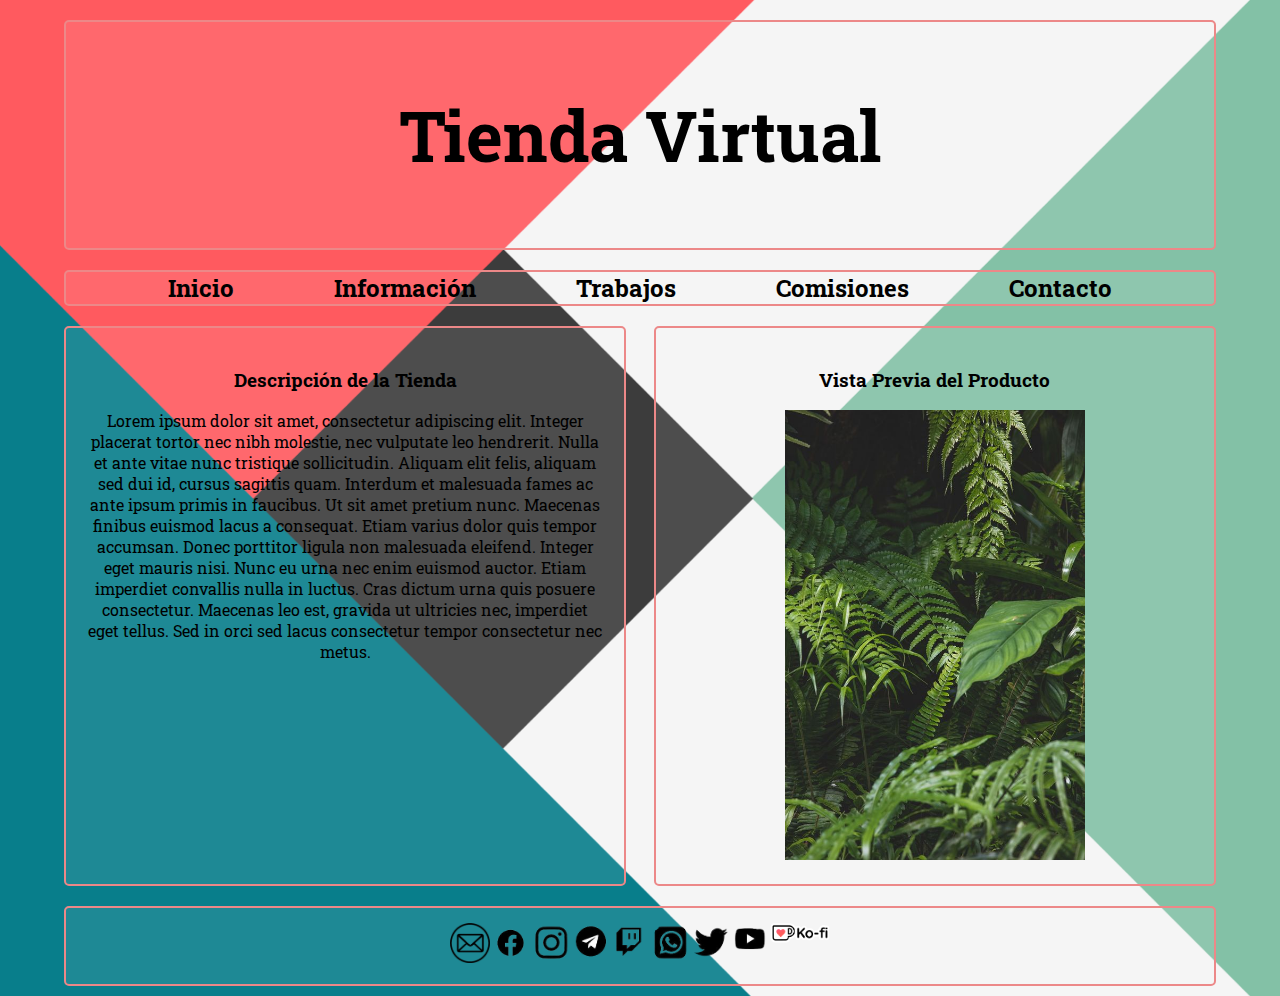
<file: index.html>
<!DOCTYPE html>
<html lang="en">
<head>
    <meta charset="UTF-8">
    <meta name="viewport" content="width=device-width, initial-scale=1.0">
    <link rel="stylesheet" href="style.css">
    <link rel="preconnect" href="https://fonts.googleapis.com">
    <link rel="preconnect" href="https://fonts.gstatic.com" crossorigin>
    <link href="https://fonts.googleapis.com/css2?family=Reddit+Mono:wght@200..900&family=Roboto+Slab:wght@100..900&display=swap" rel="stylesheet">
    <title>Tienda Virtual</title>
</head>
<body>
    <div class="container">
        <div class="header">
            <h1>Tienda Virtual</h1>
        </div>
        <ul class="menu">
            <li><a href="index.html">Inicio</a></li>
            <li><a href="informacion.html">Información</a></li>
            <li><a href="trabajos.html">Trabajos</a></li>
            <li><a href="comisiones.html">Comisiones</a></li>
            <li><a href="contacto.html">Contacto</a></li>
        </ul>
        <div class="content">
            <div class="box">
                <h3>Descripción de la Tienda</h3>
                <p>Lorem ipsum dolor sit amet, consectetur adipiscing elit. 
                    Integer placerat tortor nec nibh molestie, nec vulputate leo hendrerit. 
                    Nulla et ante vitae nunc tristique sollicitudin. Aliquam elit felis, aliquam sed dui id, cursus sagittis quam. 
                    Interdum et malesuada fames ac ante ipsum primis in faucibus. Ut sit amet pretium nunc. 
                    Maecenas finibus euismod lacus a consequat. Etiam varius dolor quis tempor accumsan.

                    Donec porttitor ligula non malesuada eleifend. Integer eget mauris nisi. 
                    Nunc eu urna nec enim euismod auctor. Etiam imperdiet convallis nulla in luctus. 
                    Cras dictum urna quis posuere consectetur. Maecenas leo est, gravida ut ultricies nec, imperdiet eget tellus. 
                    Sed in orci sed lacus consectetur tempor consectetur nec metus.</p>
            </div>
            <div class="box">
                <h3>Vista Previa del Producto</h3> <!--Importante dar los derechos de autor si la imagen no es propia-->
                <img src="vista previa/plant1.jpg" alt="foto_planta" width="300px">
                <!-- <img src="vista previa/plant2.jpg" alt="foto_planta" width="500px">
                <img src="vista previa/plant3.jpg" alt="foto_planta" width="500px"> -->
            </div>
        </div>
        <ul class="footer"> <!--Las imagenes deben ser del mismo tamaño y dimensiones para que exista armonia-->
            <li ><a href="https://www.gmail.com/"><img src="imagenes/email.png" alt="email" width="40px"></a></li>
            <li><a href="https://www.facebook.com/"><img src="imagenes/fb.png" alt="facebook" width="40px"></a></li>
            <li><a href="https://www.instagram.com/"><img src="imagenes/ig.png" alt="instagram" width="40px"></a></li>
            <li><a href="https://web.telegram.org/k/"><img src="imagenes/tel.png" alt="telegram" width="40px"></a></li>
            <li><a href="https://www.twitch.tv/"><img src="imagenes/twi.png" alt="twitch" width="40px"></a></li>
            <li><a href="https://web.whatsapp.com/"><img src="imagenes/wha.png" alt="whatsapp" width="40px"></a></li>
            <li><a href="https://x.com/"><img src="imagenes/x.png" alt="twitterX" width="40px"></a></li>
            <li><a href="https://www.youtube.com/"><img src="imagenes/yt.png" alt="youtube" width="40px"></a></li>
            <li><a href="https://ko-fi.com/"><img src="imagenes/kofi.png" alt="ko-fi" width="60px"></a></li>
        </ul>
    </div>
</body>
</html>
</file>
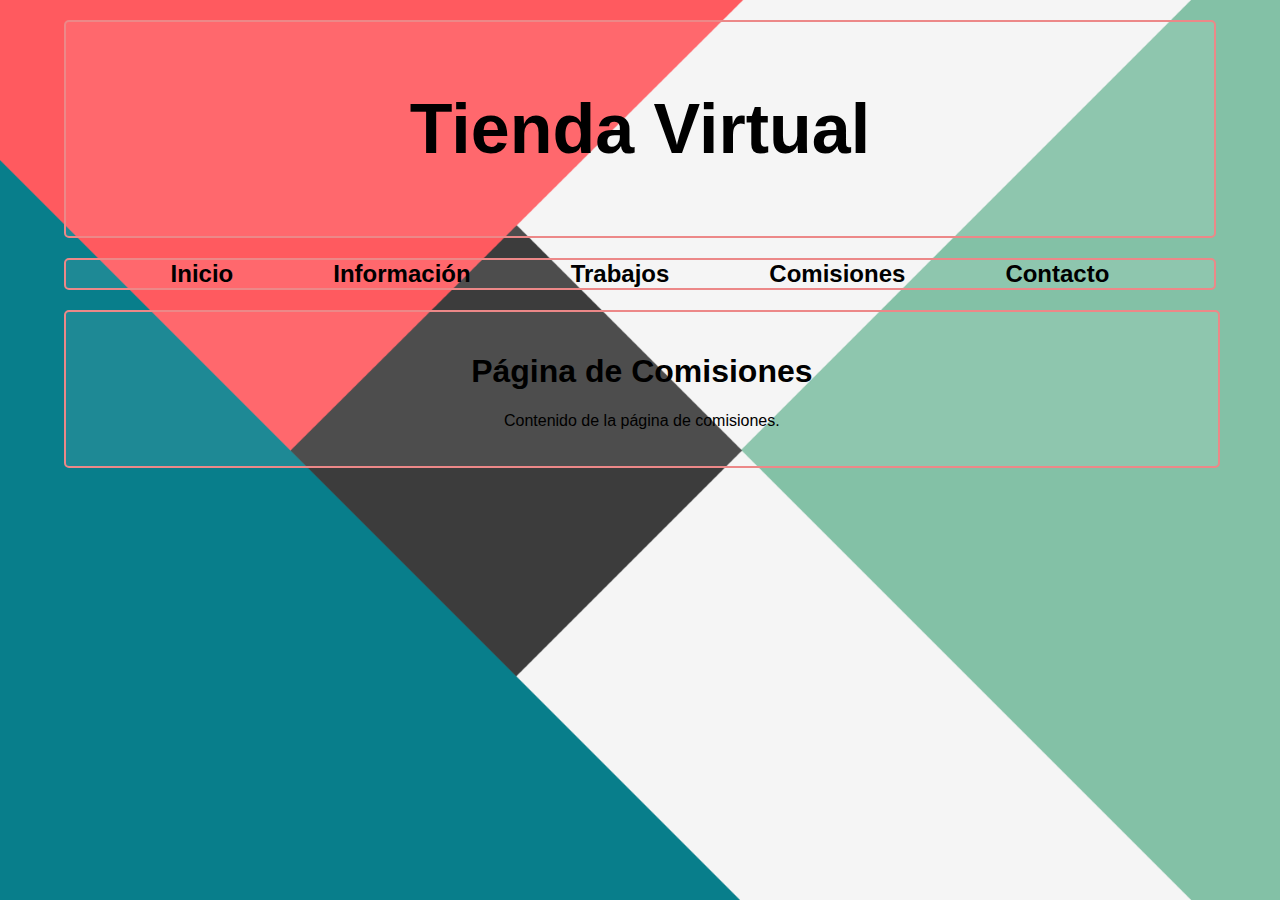
<file: comisiones.html>
<!DOCTYPE html>
<html lang="en">
<head>
    <meta charset="UTF-8">
    <meta name="viewport" content="width=device-width, initial-scale=1.0">
    <title>Comisiones</title>
    <style>
        body {
    font-family: 'Roboto Slab', sans-serif;
    margin: 0;
    padding: 0;
    display: flex;
    flex-direction: column;
    align-items: center;
    background-image: url(imagenes/fondo.png);
    background-size: cover;
    background-repeat: no-repeat;
    background-position: center;
    min-height: 100vh;
    position: relative;
    z-index: 1;
    }
    .container {
    width: 90%;
    margin: 0 auto;
    }
    .header {
    text-align: center;
    padding: 20px;
    border: 2px solid rgb(236, 136, 136);
    font-size: 35px;
    border-radius: 5px;
    margin-top: 20px;
    background-color: rgba(255, 255, 255, 0.092);
    }
    .menu {
    display: flex;
    justify-content: center;
    padding: 20px;
    border: 2px solid rgb(236, 136, 136);
    margin: 20px 0;
    background-color: rgba(255, 255, 255,0.092); /* Fondo blanco semitransparente */
    list-style-type: none;
    padding: 0;
    border-radius: 5px;
    font-size: 1.5em;
    }
    .menu li {
    margin: 0 50px; /* Añade un margen entre los elementos */
    }
    .menu a {
    text-decoration: none;
    color: black;
    font-weight: bold;
    }
    .menu a:hover {
    text-decoration: underline;
    }
    .box {
    width: 96.5%;
    padding: 20px;
    border: 2px solid rgb(236, 136, 136);
    text-align: center;
    border-radius: 5px;
    background-color: rgba(255, 255, 255, 0.092);
    }
    </style>
</head>
<body>
    <div class="container">
        <div class="header">
            <h1>Tienda Virtual</h1>
        </div>
    <ul class="menu">
        <li><a href="index.html">Inicio</a></li>
        <li><a href="informacion.html">Información</a></li>
        <li><a href="trabajos.html">Trabajos</a></li>
        <li><a href="comisiones.html">Comisiones</a></li>
        <li><a href="contacto.html">Contacto</a></li>
    </ul>
    <div class="box">
        <h1>Página de Comisiones</h1>
        <p>Contenido de la página de comisiones.</p>
    </div>
</body>
</html>
</file>
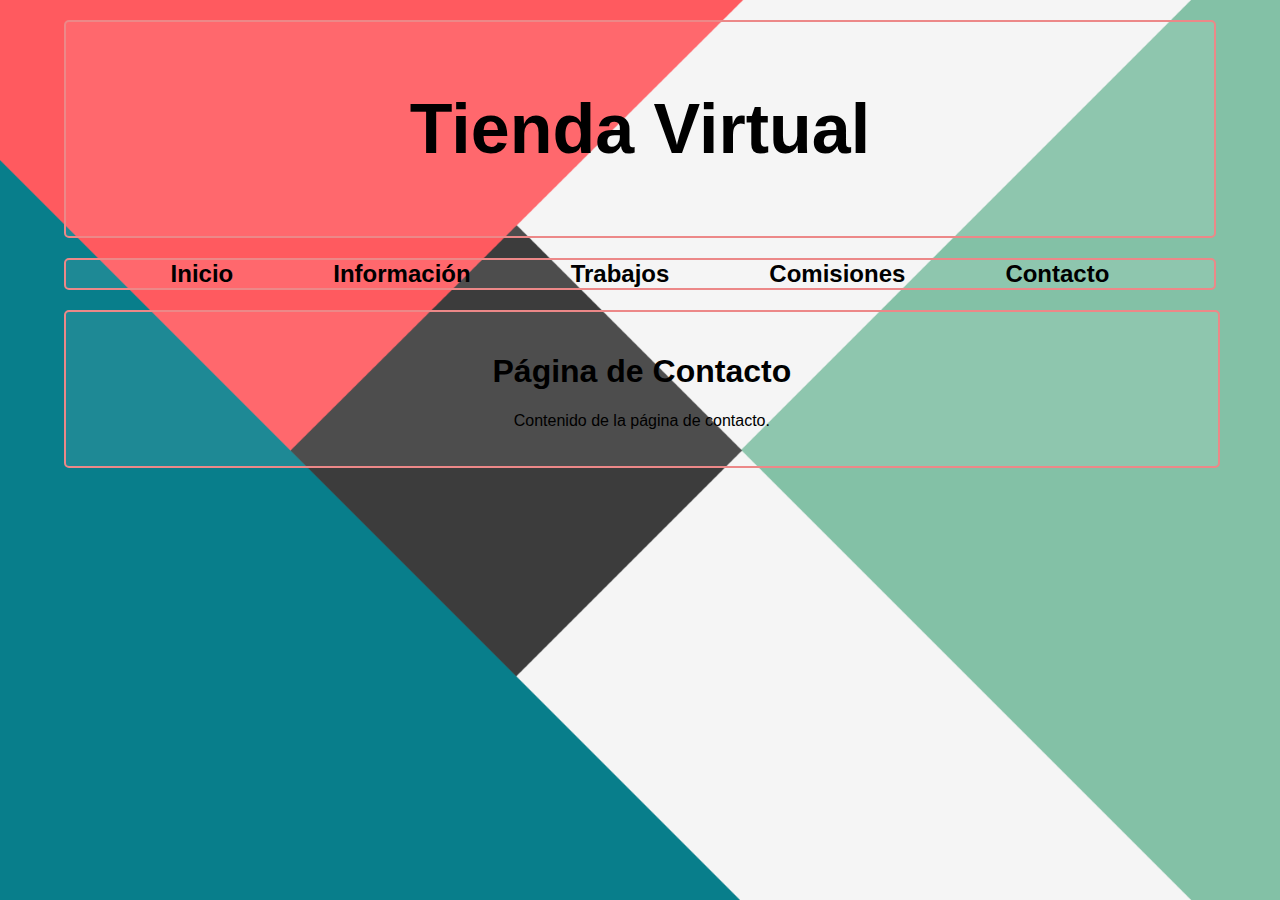
<file: contacto.html>
<!DOCTYPE html>
<html lang="en">
<head>
    <meta charset="UTF-8">
    <meta name="viewport" content="width=device-width, initial-scale=1.0">
    <title>Contacto</title>
    <style>
        body {
    font-family: 'Roboto Slab', sans-serif;
    margin: 0;
    padding: 0;
    display: flex;
    flex-direction: column;
    align-items: center;
    background-image: url(imagenes/fondo.png);
    background-size: cover;
    background-repeat: no-repeat;
    background-position: center;
    min-height: 100vh;
    position: relative;
    z-index: 1;
    }
    .container {
    width: 90%;
    margin: 0 auto;
    }
    .header {
    text-align: center;
    padding: 20px;
    border: 2px solid rgb(236, 136, 136);
    font-size: 35px;
    border-radius: 5px;
    margin-top: 20px;
    background-color: rgba(255, 255, 255, 0.092);
    }
    .menu {
    display: flex;
    justify-content: center;
    padding: 20px;
    border: 2px solid rgb(236, 136, 136);
    margin: 20px 0;
    background-color: rgba(255, 255, 255,0.092); /* Fondo blanco semitransparente */
    list-style-type: none;
    padding: 0;
    border-radius: 5px;
    font-size: 1.5em;
    }
    .menu li {
    margin: 0 50px; /* Añade un margen entre los elementos */
    }
    .menu a {
    text-decoration: none;
    color: black;
    font-weight: bold;
    }
    .menu a:hover {
    text-decoration: underline;
    }
    .box {
    width: 96.5%;
    padding: 20px;
    border: 2px solid rgb(236, 136, 136);
    text-align: center;
    border-radius: 5px;
    background-color: rgba(255, 255, 255, 0.092);
    }
    </style>
</head>
<body>
    <div class="container">
        <div class="header">
            <h1>Tienda Virtual</h1>
        </div>
    <ul class="menu">
        <li><a href="index.html">Inicio</a></li>
        <li><a href="informacion.html">Información</a></li>
        <li><a href="trabajos.html">Trabajos</a></li>
        <li><a href="comisiones.html">Comisiones</a></li>
        <li><a href="contacto.html">Contacto</a></li>
    </ul>
    <div class="box">
        <h1>Página de Contacto</h1>
        <p>Contenido de la página de contacto.</p>
    </div>
</body>
</html>
</file>
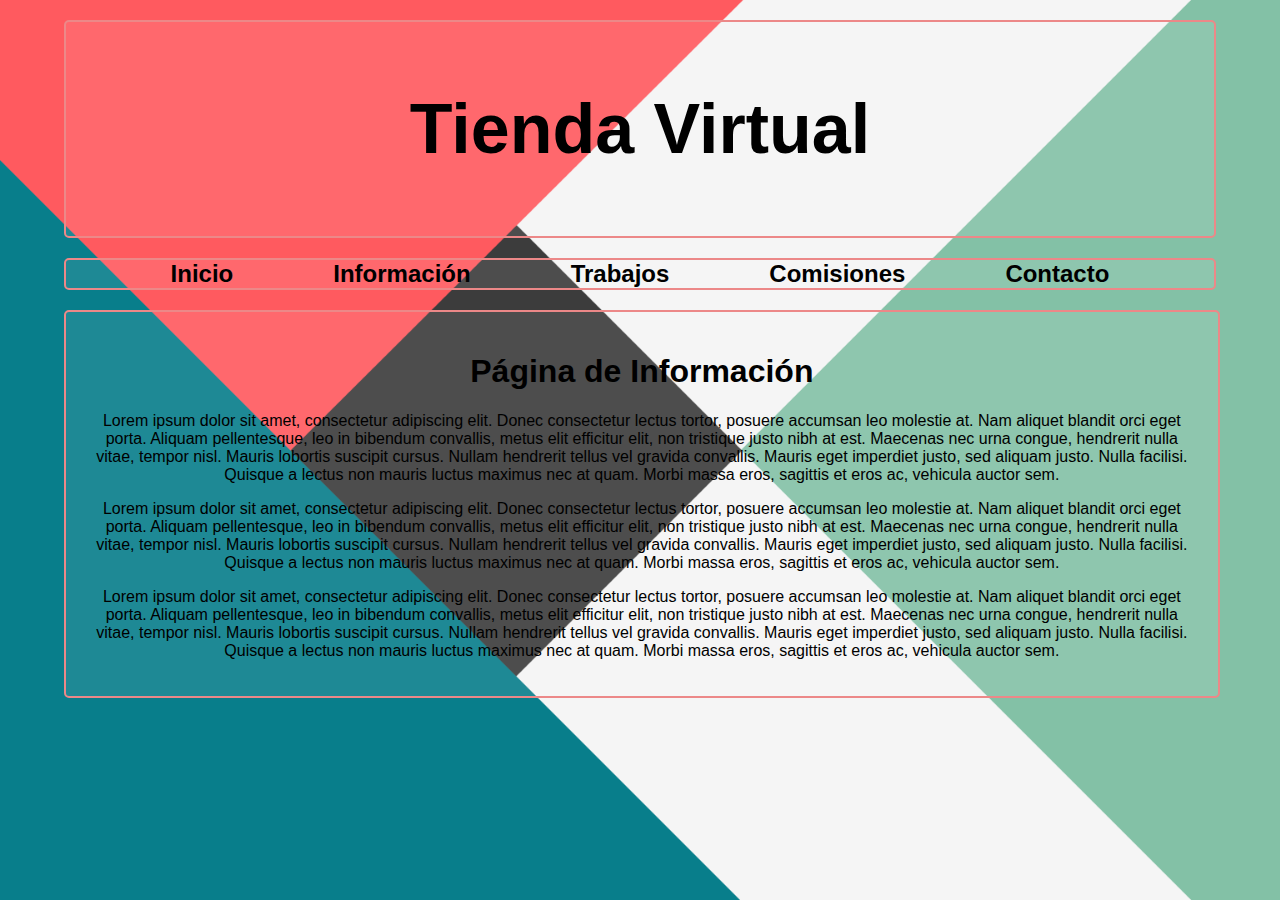
<file: informacion.html>
<!DOCTYPE html>
<html lang="en">
<head>
    <meta charset="UTF-8">
    <meta name="viewport" content="width=device-width, initial-scale=1.0">
    <title>Inicio</title>
    <style>
        body {
    font-family: 'Roboto Slab', sans-serif;
    margin: 0;
    padding: 0;
    display: flex;
    flex-direction: column;
    align-items: center;
    background-image: url(imagenes/fondo.png);
    background-size: cover;
    background-repeat: no-repeat;
    background-position: center;
    min-height: 100vh;
    position: relative;
    z-index: 1;
    }
    .container {
    width: 90%;
    margin: 0 auto;
    }
    .header {
    text-align: center;
    padding: 20px;
    border: 2px solid rgb(236, 136, 136);
    font-size: 35px;
    border-radius: 5px;
    margin-top: 20px;
    background-color: rgba(255, 255, 255, 0.092);
    }
    .menu {
    display: flex;
    justify-content: center;
    padding: 20px;
    border: 2px solid rgb(236, 136, 136);
    margin: 20px 0;
    background-color: rgba(255, 255, 255,0.092); /* Fondo blanco semitransparente */
    list-style-type: none;
    padding: 0;
    border-radius: 5px;
    font-size: 1.5em;
    }
    .menu li {
    margin: 0 50px; /* Añade un margen entre los elementos */
    }
    .menu a {
    text-decoration: none;
    color: black;
    font-weight: bold;
    }
    .menu a:hover {
    text-decoration: underline;
    }
    .box {
    width: 96.5%;
    padding: 20px;
    border: 2px solid rgb(236, 136, 136);
    text-align: center;
    border-radius: 5px;
    background-color: rgba(255, 255, 255, 0.092);
    }
    </style>
</head>
<body>
    <div class="container">
        <div class="header">
            <h1>Tienda Virtual</h1>
        </div>
    <ul class="menu">
        <li><a href="index.html">Inicio</a></li>
        <li><a href="informacion.html">Información</a></li>
        <li><a href="trabajos.html">Trabajos</a></li>
        <li><a href="comisiones.html">Comisiones</a></li>
        <li><a href="contacto.html">Contacto</a></li>
    </ul>
    <div class="box">
        <h1>Página de Información</h1>
        <p>
            Lorem ipsum dolor sit amet, consectetur adipiscing elit. 
            Donec consectetur lectus tortor, posuere accumsan leo molestie at. 
            Nam aliquet blandit orci eget porta. Aliquam pellentesque, leo in bibendum convallis, 
            metus elit efficitur elit, non tristique justo nibh at est. Maecenas nec urna congue, 
            hendrerit nulla vitae, tempor nisl. Mauris lobortis suscipit cursus. Nullam hendrerit tellus vel gravida convallis. 
            Mauris eget imperdiet justo, sed aliquam justo. Nulla facilisi. Quisque a lectus non mauris luctus maximus nec at quam. Morbi massa eros, sagittis et eros ac, vehicula auctor sem.
        </p>
        <p>
            Lorem ipsum dolor sit amet, consectetur adipiscing elit. 
            Donec consectetur lectus tortor, posuere accumsan leo molestie at. 
            Nam aliquet blandit orci eget porta. Aliquam pellentesque, leo in bibendum convallis, 
            metus elit efficitur elit, non tristique justo nibh at est. Maecenas nec urna congue, 
            hendrerit nulla vitae, tempor nisl. Mauris lobortis suscipit cursus. Nullam hendrerit tellus vel gravida convallis. 
            Mauris eget imperdiet justo, sed aliquam justo. Nulla facilisi. Quisque a lectus non mauris luctus maximus nec at quam. Morbi massa eros, sagittis et eros ac, vehicula auctor sem.
        </p>
        <p>
            Lorem ipsum dolor sit amet, consectetur adipiscing elit. 
            Donec consectetur lectus tortor, posuere accumsan leo molestie at. 
            Nam aliquet blandit orci eget porta. Aliquam pellentesque, leo in bibendum convallis, 
            metus elit efficitur elit, non tristique justo nibh at est. Maecenas nec urna congue, 
            hendrerit nulla vitae, tempor nisl. Mauris lobortis suscipit cursus. Nullam hendrerit tellus vel gravida convallis. 
            Mauris eget imperdiet justo, sed aliquam justo. Nulla facilisi. Quisque a lectus non mauris luctus maximus nec at quam. Morbi massa eros, sagittis et eros ac, vehicula auctor sem.
        </p>
    </div>
</body>
</html>
</file>
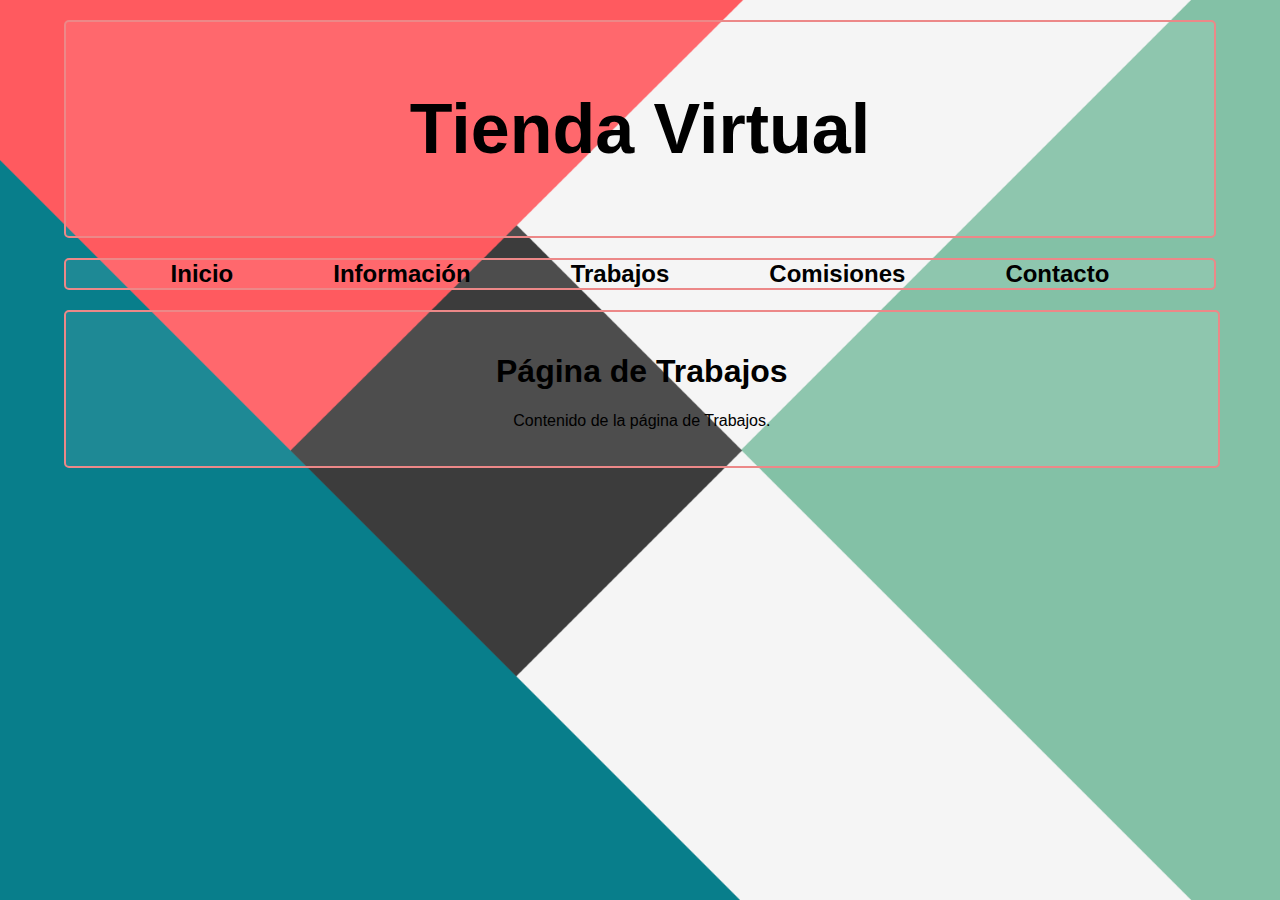
<file: trabajos.html>
<!DOCTYPE html>
<html lang="en">
<head>
    <meta charset="UTF-8">
    <meta name="viewport" content="width=device-width, initial-scale=1.0">
    <title>Trabajos</title>
    <style>
        body {
    font-family: 'Roboto Slab', sans-serif;
    margin: 0;
    padding: 0;
    display: flex;
    flex-direction: column;
    align-items: center;
    background-image: url(imagenes/fondo.png);
    background-size: cover;
    background-repeat: no-repeat;
    background-position: center;
    min-height: 100vh;
    position: relative;
    z-index: 1;
    }
    .container {
    width: 90%;
    margin: 0 auto;
    }
    .header {
    text-align: center;
    padding: 20px;
    border: 2px solid rgb(236, 136, 136);
    font-size: 35px;
    border-radius: 5px;
    margin-top: 20px;
    background-color: rgba(255, 255, 255, 0.092);
    }
    .menu {
    display: flex;
    justify-content: center;
    padding: 20px;
    border: 2px solid rgb(236, 136, 136);
    margin: 20px 0;
    background-color: rgba(255, 255, 255,0.092); /* Fondo blanco semitransparente */
    list-style-type: none;
    padding: 0;
    border-radius: 5px;
    font-size: 1.5em;
    }
    .menu li {
    margin: 0 50px; /* Añade un margen entre los elementos */
    }
    .menu a {
    text-decoration: none;
    color: black;
    font-weight: bold;
    }
    .menu a:hover {
    text-decoration: underline;
    }
    .box {
    width: 96.5%;
    padding: 20px;
    border: 2px solid rgb(236, 136, 136);
    text-align: center;
    border-radius: 5px;
    background-color: rgba(255, 255, 255, 0.092);
    }
    </style>
</head>
<body>
    <div class="container">
        <div class="header">
            <h1>Tienda Virtual</h1>
        </div>
    <ul class="menu">
        <li><a href="index.html">Inicio</a></li>
        <li><a href="informacion.html">Información</a></li>
        <li><a href="trabajos.html">Trabajos</a></li>
        <li><a href="comisiones.html">Comisiones</a></li>
        <li><a href="contacto.html">Contacto</a></li>
    </ul>
    <div class="box">
        <h1>Página de Trabajos</h1>
        <p>Contenido de la página de Trabajos.</p>
    </div>
</body>
</html>
</file>
<file: style.css>
body {
    font-family: 'Roboto Slab', sans-serif;
    margin: 0;
    padding: 0;
    display: flex;
    flex-direction: column;
    align-items: center;
    background-image: url(imagenes/fondo.png);
    background-size: cover;
    background-repeat: no-repeat;
    background-position: center;
    position: relative;
    z-index: 1;
}
.container {
    width: 90%;
    margin: 0 auto;
}
.header {
    text-align: center;
    padding: 20px;
    border: 2px solid rgb(236, 136, 136);
    font-size: 35px;
    border-radius: 5px;
    margin-top: 20px;
    background-color: rgba(255, 255, 255, 0.092);
}
.menu {
    display: flex;
    justify-content: center;
    padding: 20px;
    border: 2px solid rgb(236, 136, 136);
    margin: 20px 0;
    background-color: rgba(255, 255, 255,0.092); /* Fondo blanco semitransparente */
    list-style-type: none;
    padding: 0;
    border-radius: 5px;
    font-size: 1.5em;
}
.menu li {
    margin: 0 50px; /* Añade un margen entre los elementos */
}
.menu a {
    text-decoration: none;
    color: black;
    font-weight: bold;
}
.menu a:hover {
    text-decoration: underline;
}
.content {
    display: flex;
    justify-content: space-between;
    margin-bottom: 20px;
    border-radius: 5px;
}
.box {
    width: 45%;
    padding: 20px;
    border: 2px solid rgb(236, 136, 136);
    text-align: center;
    border-radius: 5px;
    background-color: rgba(255, 255, 255, 0.092);
}
.footer {
    display: flex;
    text-align: center;
    padding: 15px;
    border: 2px solid rgb(236, 136, 136);
    margin-bottom: 10px;
    border-radius: 5px;
    background-color: rgba(255, 255, 255, 0.092);
    list-style-type: none;
    justify-content: center;
}
</file>
